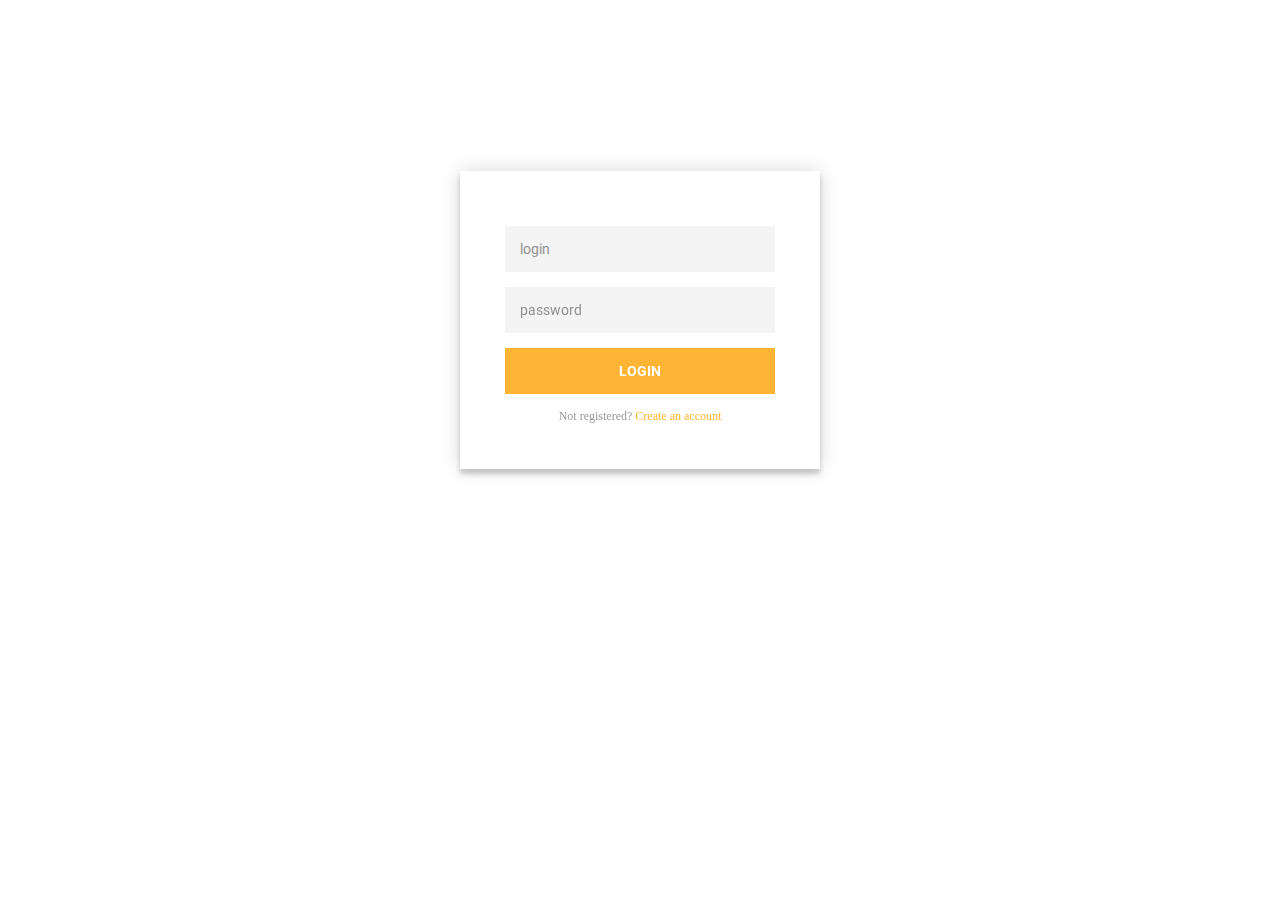
<file: index.html>
<!DOCTYPE html>
<html lang="en">
<head>
    <meta charset="UTF-8">
    <meta http-equiv="X-UA-Compatible" content="IE=edge">
    <meta name="viewport" content="width=device-width, initial-scale=1.0">
    <link rel="stylesheet" href="styles/style.css">
    <title>Login</title>
</head>
<body>
    <div class="login-page">
        <div class="form">
          <div id="error"></div>
          <form class="register-form">
            <input type="text" name="login" placeholder="login" id="regLogin" />
            <input type="password" name="password" placeholder="password" id="regPassword" />
            <input type="password" name="rePassword" placeholder="repeat password" id="regRePassword" />
            <button type="submit" name="regBtn" onclick="registerFunc()">create</button>
            <p class="message">Already registered? <a href="#">Sign In</a></p>
          </form>
          <form class="login-form">
            <input type="text" name="login" placeholder="login" id="logLogin" />
            <input type="password" name="password" placeholder="password" id="logPassword" />
            <button type="submit" name="logBtn" onclick="loginFunc()">login</button>
            <p class="message">Not registered? <a href="#">Create an account</a></p>
          </form>
        </div>
      </div>

    <script src="https://ajax.googleapis.com/ajax/libs/jquery/3.6.0/jquery.min.js"></script>
    <script src="scripts/script.js"></script>
</body>
</html>
</file>
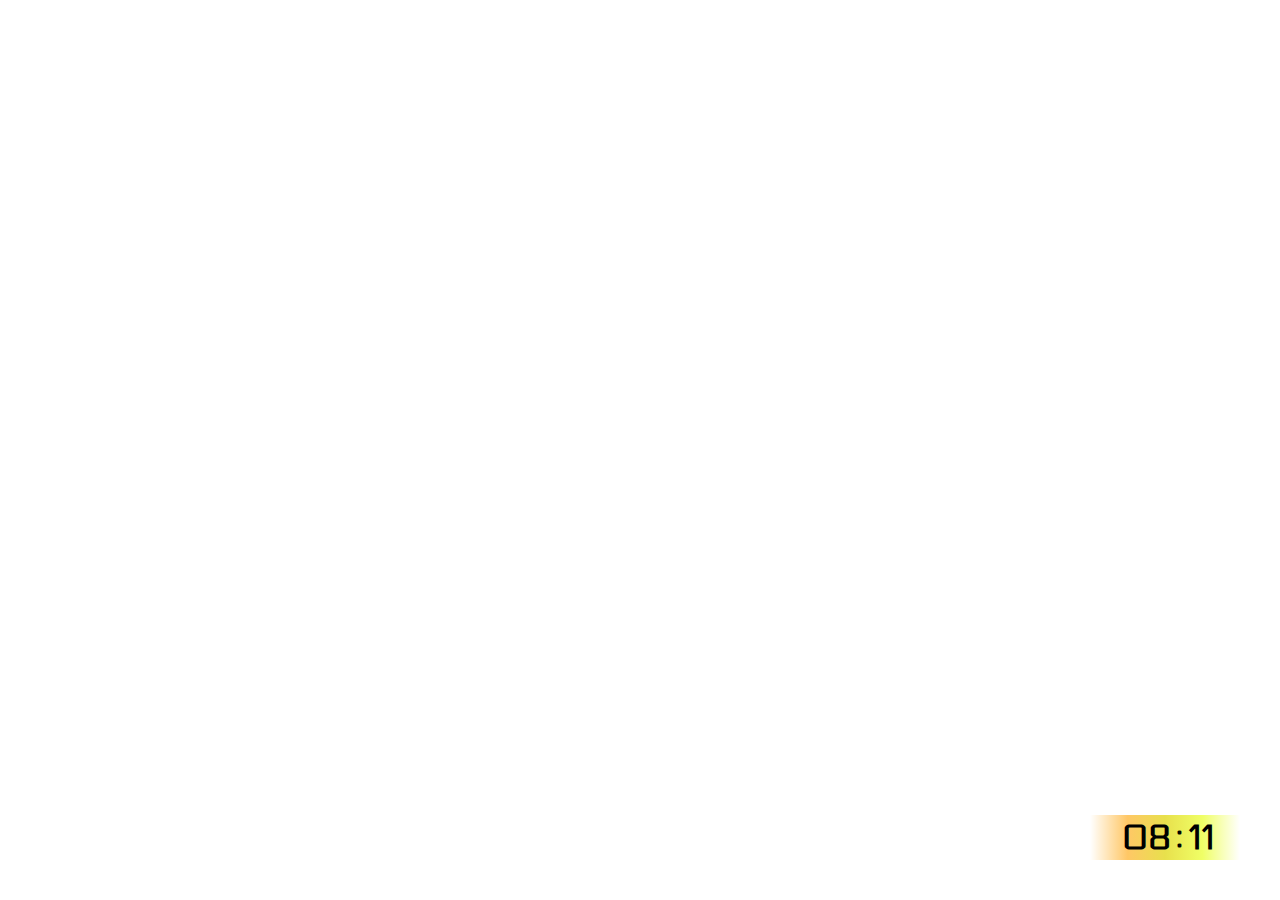
<file: time.html>
<!DOCTYPE html>
<html lang="en">
<head>
    <meta charset="UTF-8">
    <meta http-equiv="X-UA-Compatible" content="IE=edge">
    <meta name="viewport" content="width=device-width, initial-scale=1.0">
    <link rel="stylesheet" href="styles/time.css">
    <title>Time</title>
    <link rel="preconnect" href="https://fonts.googleapis.com">
    <link rel="preconnect" href="https://fonts.gstatic.com" crossorigin>
    <link href="https://fonts.googleapis.com/css2?family=Electrolize&display=swap" rel="stylesheet">
</head>
<body>
    <div id="timeWrap">
        <span id="hours"></span>
        <span>:</span>
        <span id="minutes"></span>
    </div>
    
    <script src="https://ajax.googleapis.com/ajax/libs/jquery/3.6.0/jquery.min.js"></script>
    <script src="scripts/time.js"></script>
</body>
</html>
</file>
<file: styles/style.css>
@import url(https://fonts.googleapis.com/css?family=Roboto:300);

.login-page {
  width: 360px;
  padding: 8% 0 0;
  margin: 70px auto;
}
.form {
  position: relative;
  z-index: 1;
  background: #FFFFFF;
  max-width: 360px;
  margin: 0 auto 100px;
  padding: 45px;
  text-align: center;
  box-shadow: 0 0 20px 0 rgba(0, 0, 0, 0.2), 0 5px 5px 0 rgba(0, 0, 0, 0.24);
}
.form input {
  font-family: "Roboto", sans-serif;
  outline: 0;
  background: #f2f2f2;
  width: 100%;
  border: 0;
  margin: 0 0 15px;
  padding: 15px;
  box-sizing: border-box;
  font-size: 14px;
}
.form button {
  font-family: "Roboto", sans-serif;
  text-transform: uppercase;
  outline: 0;
  background: rgba(255, 162, 0, 1);
  width: 100%;
  border: 0;
  padding: 15px;
  color: #fff;
  font-size: 14px;
  -webkit-transition: all 0.3 ease;
  transition: all 0.3 ease;
  cursor: pointer;
  font-weight: bold;
}
.form button:hover {
  background: linear-gradient(to right, rgba(255, 213, 0, 1), rgba(255, 162, 0, 1), rgba(255, 213, 0, 1));
}
.form .message {
  margin: 15px 0 0;
  color: gray;
  font-size: 12px;
}
.form .message a {
  color: rgba(255, 162, 0, 1);
  text-decoration: none;
}
.form .message a:hover {
  color: rgba(255, 190, 0, 1);
}
.form .register-form {
  display: none;
}
.container {
  position: relative;
  z-index: 1;
  max-width: 300px;
  margin: 0 auto;
}
.container:before, .container:after {
  content: "";
  display: block;
  clear: both;
}
.container .info {
  margin: 50px auto;
  text-align: center;
}
.container .info h1 {
  margin: 0 0 15px;
  padding: 0;
  font-size: 36px;
  font-weight: 300;
  color: #1a1a1a;
}
.container .info span {
  color: #4d4d4d;
  font-size: 12px;
}
.container .info span a {
  color: #000000;
  text-decoration: none;
}
.container .info span .fa {
  color: #EF3B3A;
}
body {
  background: transparent;   
  opacity: 0.8;
}
#error {
  color: red;
  margin: 0 0 10px 0;
}
</file>
<file: styles/time.css>
div{
    width: 110px;
    height: 45px;
    background: linear-gradient(to right, transparent, rgba(255, 162, 0, 0.6), rgba(222, 211, 0, 0.7), rgba(229, 255, 0, 0.6), transparent);
    display: flex;
    justify-content: center;
    align-items: center;
    position: absolute;
    bottom: 40px;
    right: 40px;
    padding: 0px 20px 0 20px;
}
div * {
    font-size: 2.1em;
    font-weight: bold;
    padding: 0 0 0 5px;
    font-family: 'Electrolize', sans-serif;
}
div > :nth-child(2) {
    margin: 0 0 4px 0;
}
</file>
